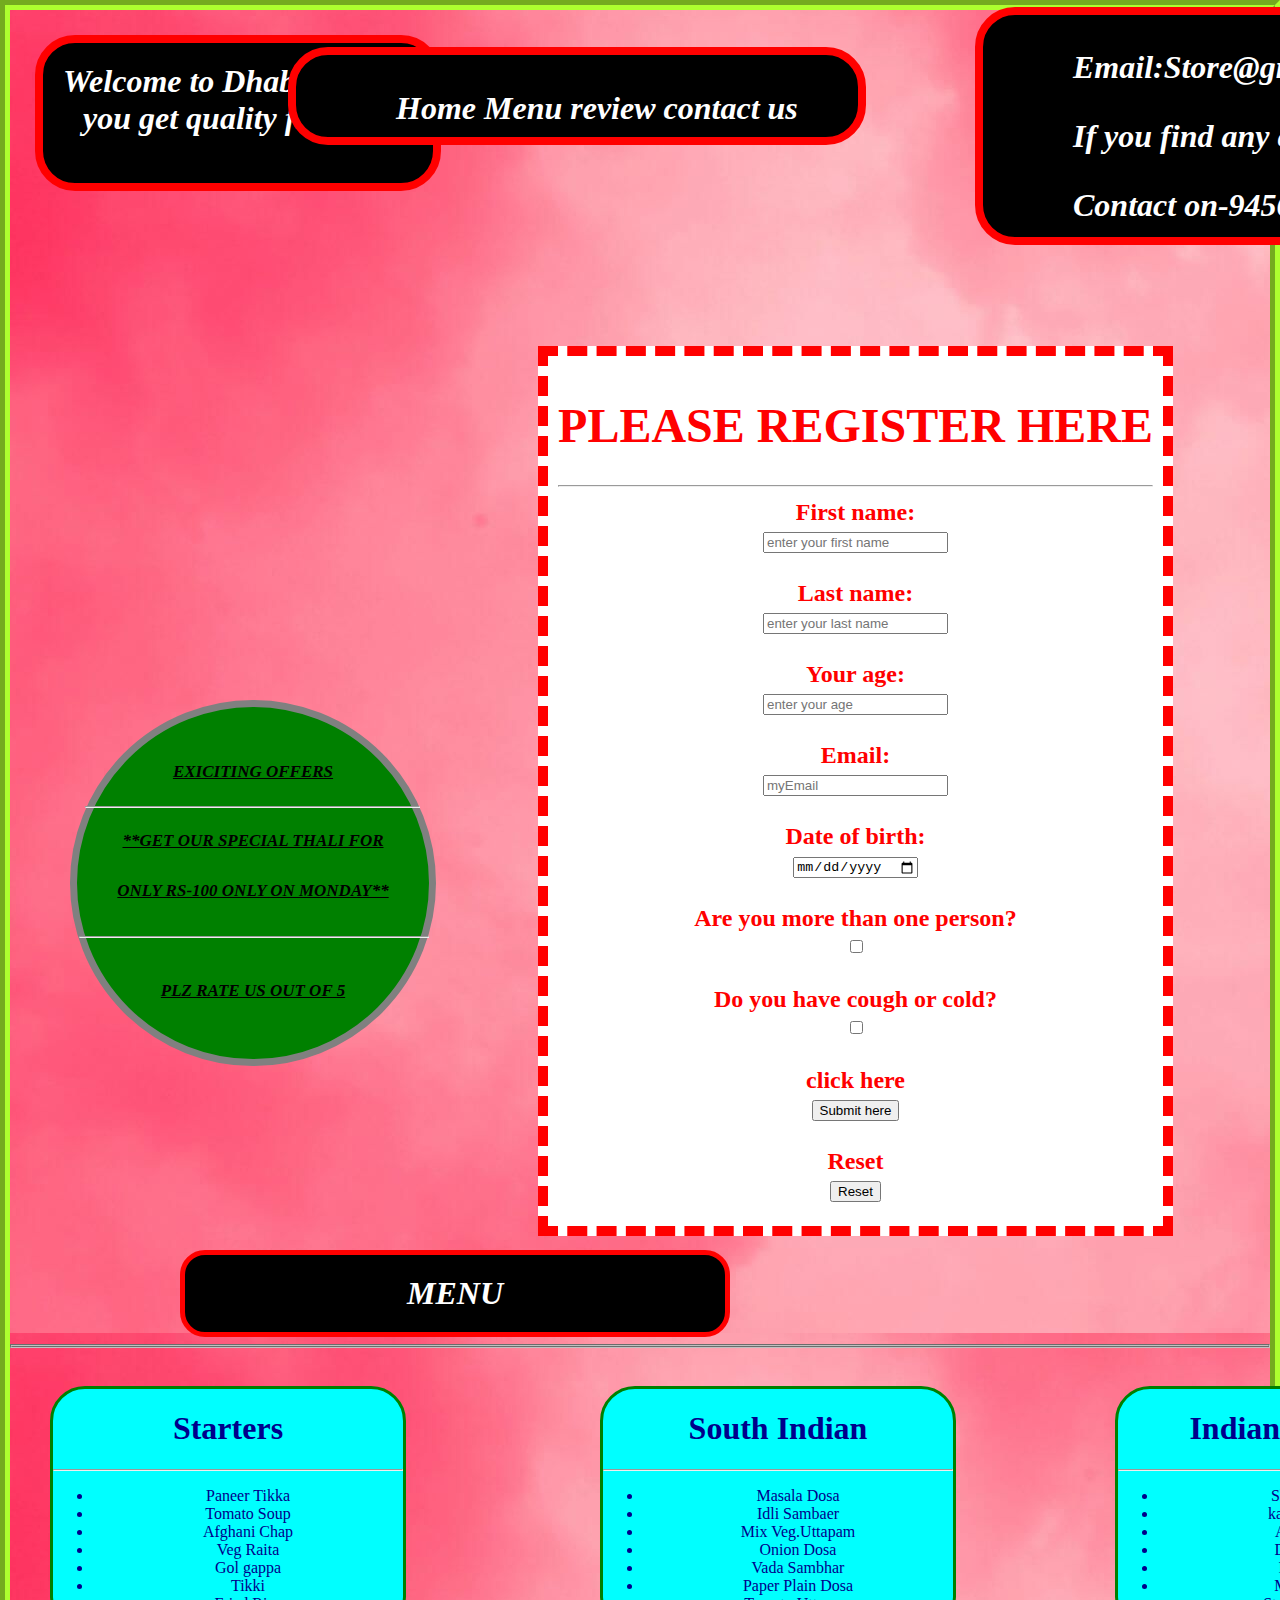
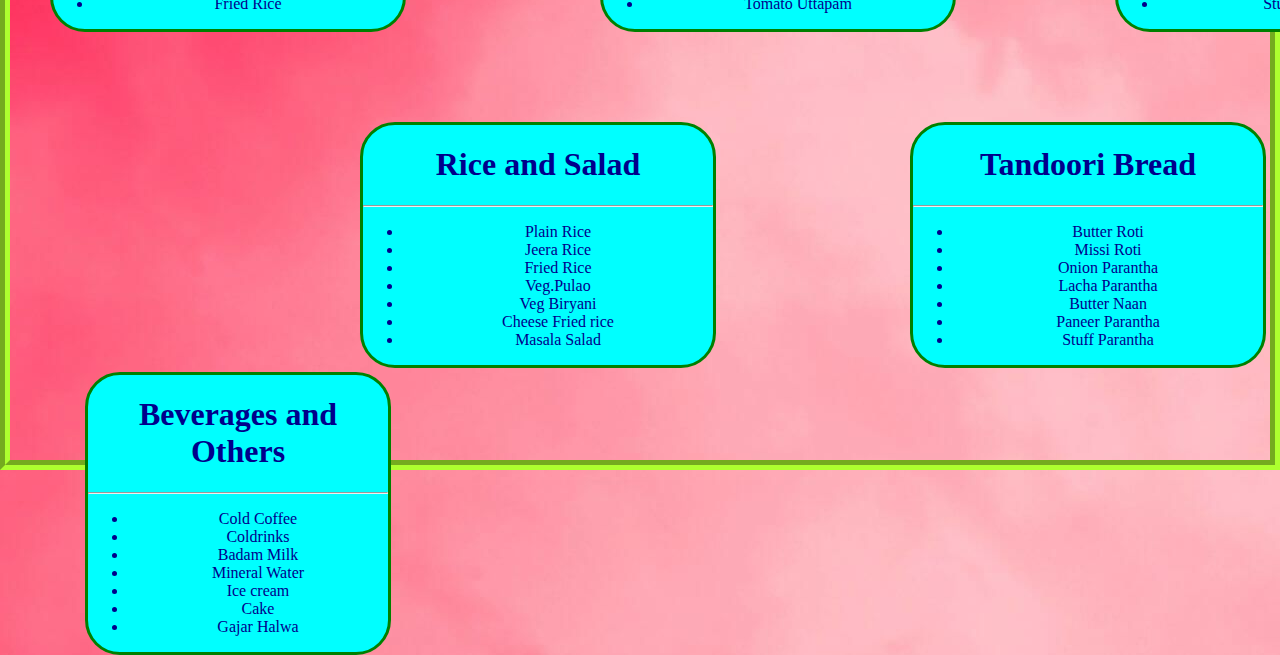
<file: index.html>
<!DOCTYPE html>
<html lang="en">
<head>
    <meta charset="UTF-8">
    <meta http-equiv="X-UA-Compatible" content="IE=edge">
    <meta name="viewport" content="width=device-width, initial-scale=1.0">
    <title>Document</title>
    <link rel="stylesheet" href="index.css">
</head>
<body>
    <div class="box1">
        <div>Welcome to Dhaba</div>
        <div class="box1box">you get quality from</div>
    </div>
    <div class="box2">Home Menu review contact us</div>
    <div class="box3">
    <p>Email:Store@gmail.com</p>
    <p>If you find any complain</p>
    <p>Contact on-94566*****</p>
    </div>
    <div class="box4">
        <div>EXICITING OFFERS</div><span class="box4hr1"><hr></span>
        <div>**GET OUR SPECIAL THALI FOR</div>
        <div>ONLY RS-100 ONLY ON MONDAY**</div><span class="box4hr2"><hr></span>
        <div>PLZ RATE US OUT OF 5</div>
    </div>
    <div class="form">
        <form action="submit.html">
            <h1>PLEASE REGISTER HERE</h1><hr class="formhr">
            <label for="firstname">First name:</label><br>
            <input type="text" id="firstname" name="firstname" value="" placeholder="enter your first name"><br><br>
            <label for="lastname">Last name:</label><br>
            <input type="text" id="lastname" name="lastname" value="" placeholder="enter your last name"><br><br>
            <label for="age">Your age:</label><br>
            <input type="number" id="age" name="age" value="" placeholder="enter your age"><br><br>
            <label for="email">Email:</label><br>
            <input type="email" id="email" name="email" value="" placeholder="myEmail"><br><br>
            <label for="dob">Date of birth:</label><br>
            <input type="date" id="dob" name="dob" value=""><br><br>
            <label for="check1">Are you more than one person?</label><br>
            <input type="checkbox" id="check1" name="yes" value="more than one person"><br><br>
            <label for="check2">Do you have cough or cold?</label><br>
            <input type="checkbox" id="check2" name="yes" value="i have cough or cold"><br><br>
            <!-- we can use this instead of submit button -->
            <!-- <label for="click">click here</label><br> -->
            <!-- <input type="submit" id="click" name="submitted" value="Submit here"><br><br> -->
            <label for="submit">click here</label><br>
            <button id="submit">Submit here</button><br><br>
            <label for="reset">Reset</label><br>
            <input type="reset" id="reset">
        </form>
    </div>
    <div class="box5">MENU</div>
    <hr class="box5hr">
    <div class="card1">
        <h1>Starters</h1><hr>
        <ul>
            <li>Paneer Tikka</li>
            <li>Tomato Soup</li>
            <li>Afghani Chap</li>
            <li>Veg Raita</li>
            <li>Gol gappa</li>
            <li>Tikki</li>
            <li>Fried Rice</li>
        </ul>
    </div>
    <div class="card2">
        <h1>South Indian</h1><hr>
        <ul>
            <li>Masala Dosa</li>
            <li>Idli Sambaer</li>
            <li>Mix Veg.Uttapam</li>
            <li>Onion Dosa</li>
            <li>Vada Sambhar</li>
            <li>Paper Plain Dosa</li>
            <li>Tomato Uttapam</li>
        </ul>
    </div>
    <div class="card3">
        <h1>Indian Kitchen</h1><hr>
        <ul>
            <li>Shahi Paneer</li>
            <li>kadhai Paneer</li>
            <li>Aloo Ghobi</li>
            <li>Dal Makhni</li>
            <li>Poori sabji</li>
            <li>Malai Kofta</li>
            <li>Stuff Capsicum</li>
        </ul>
    </div>
    <div class="card4">
        <h1>Beverages and Others</h1><hr>
        <ul>
            <li>Cold Coffee</li>
            <li>Coldrinks</li>
            <li>Badam Milk</li>
            <li>Mineral Water</li>
            <li>Ice cream</li>
            <li>Cake</li>
            <li>Gajar Halwa</li>
        </ul>
    </div>
    <div class="card5">
        <h1>Rice and Salad</h1><hr>
        <ul>
            <li>Plain Rice</li>
            <li>Jeera Rice</li>
            <li>Fried Rice</li>
            <li>Veg.Pulao</li>
            <li>Veg Biryani</li>
            <li>Cheese Fried rice</li>
            <li>Masala Salad</li>
        </ul>
    </div>
    <div class="card6">
        <h1>Tandoori Bread</h1><hr>
        <ul>
            <li>Butter Roti</li>
            <li>Missi Roti</li>
            <li>Onion Parantha</li>
            <li>Lacha Parantha</li>
            <li>Butter Naan</li>
            <li>Paneer Parantha</li>
            <li>Stuff Parantha</li>
        </ul>
    </div>
</body>
</html>
</file>
<file: index.css>
body{
    border: 10px groove greenyellow;
    margin: 0px;
    height: 2050px;
    background-image: url(./background.jpg);
}
.box1box{
    padding-left: 20px;
}
.box1{
    font-size: 32px;
    color: white;
    background-color: black;
    font-style: italic;
    font-weight: bold;
    display: inline-block;
    border: 8px solid red;
    border-radius: 40px;
    padding: 20px;
    margin: 25px;
    height: 100px;
    width: 350px;
}
.box2{
    display: inline-block;
    font-size: 32px;
    color: white;
    background-color: black;
    font-style: italic;
    font-weight: bold;
    border: 8px solid red;
    border-radius: 40px;
    margin: 20px;
    padding-top: 35px;
    padding-left: 100px;
    padding-right: 60px;
    padding-bottom: 10px;
    position: relative;
    right: 202px;
    top: -10px;
}
.box3{
    display: inline-block;
    font-size: 32px;
    font-style: italic;
    font-weight: bold;
    color: white;
    background-color: black;
    border: 8px solid red;
    border-radius: 40px;
    padding-left: 90px;
    padding-right: 90px;
    padding-bottom: 0px;
    padding-top: 02px;
    height: 220px;
    width: 328px;
    position: relative;
    left: 965px;
    bottom: 850px;
}
.box4{
    display: inline-block;
    color: black;
    font-style: italic;
    text-decoration: underline;
    font-weight: bold;
    font-size: 17px;
    text-align: center;
    border: 7.5px solid grey;
    background-color: green;
    border-radius: 500px;
    position: absolute;
    left: 70px;
    top: 700px;
    height: 272px;
    width: 272px;
    padding: 40px;
    line-height: 50px;
}
.box4hr1{
    display: block;
    width: 335px;
    position: relative;
    right: 31.7px;
}
.box4hr2{
    display: inline-block;
    width: 350px;
    position: relative;
    right: 38.5px;
}
.form{
    color: red;
    font-size: 24px;
    font-weight: bold;
    text-align: center;
    background-color: white;
    display: inline-block;
    border: 10px dashed red;
    padding: 10px;
    width: 595px;
    height: 850px;
    position: relative;
    top: 130px;
}
.box5{
    display: inline-block;
    color: white;
    text-align: center;
    border-radius: 25px;
    background-color: black;
    font-size: 32px;
    padding: 20px;
    font-weight: bold;
    font-style: italic;
    border: 5px solid red;
    width: 500px;
    position: absolute;
    right: 550px;
    top: 1250px;
}
.box5hr{
    border: 2px groove silver;
    position: relative;
    top: 230px;
}
.card1{
    text-align: center;
    display: inline-block;
    border: 3px solid green;
    border-radius: 35px;
    background-color: cyan;
    color: darkblue;
    width: 350px;
    position: relative;
    top: 260px;
    left: 40px;
}
.card2{
    text-align: center;
    display: inline-block;
    border: 3px solid green;
    border-radius: 35px;
    background-color: cyan;
    color: darkblue;
    width: 350px;
    position: relative;
    top: 260px;
    left: 230px;
}
.card3{
    text-align: center;
    display: inline-block;
    border: 3px solid green;
    border-radius: 35px;
    background-color: cyan;
    color: darkblue;
    width: 350px;
    position: relative;
    top: 260px;
    left: 385px;
}
.card4{
    text-align: center;
    display: inline-block;
    border: 3px solid green;
    border-radius: 35px;
    background-color: cyan;
    color: darkblue;
    width: 300px;
    position: relative;
    left: 75px;
    top: 600px;
}
.card5{
    text-align: center;
    display: inline-block;
    border: 3px solid green;
    border-radius: 35px;
    background-color: cyan;
    color: darkblue;
    width: 350px;
    position: relative;
    left: 40px;
    top: 313px;
}
.card6{
    text-align: center;
    display: inline-block;
    border: 3px solid green;
    border-radius: 35px;
    background-color: cyan;
    color: darkblue;
    width: 350px;
    position: relative;
    left: 230px;
    top: 313px;
}
</file>
